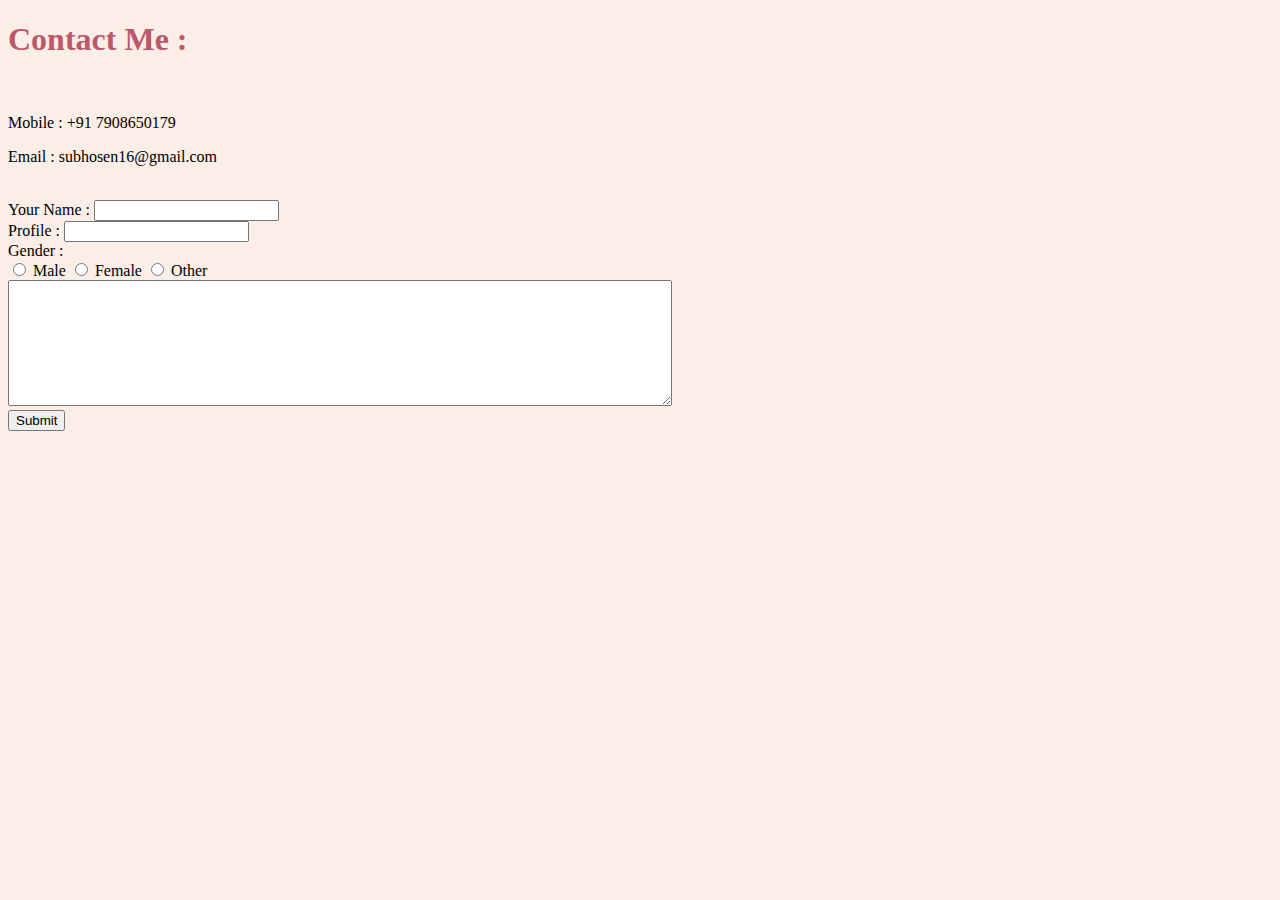
<file: Contact_Me.html>
<!DOCTYPE html>
<html lang="en" dir="ltr">
  <head>
    <meta charset="utf-8">
    <title>Contact Me</title>
    <link rel="stylesheet" href="css/styles.css">
  </head>
  <body>
    <h1>Contact Me :</h1>
    <br>
    <p>Mobile : +91 7908650179</p>
    <p>Email : subhosen16@gmail.com</p>
    <br>
    <form action="mailto:londonappbrewery.com" method="post" enctype="text/plain">
      <label for="">Your Name  :</label>
      <input type="text">
      <br>
      <label for="">Profile :</label>
      <input type="text">
      <br>

      <label for="">Gender :</label>
      <br>
      <input type="radio" name="contact" value="">
      <label for="">Male</label>
      <input type="radio" name="contact" value="">
      <label for="">Female</label>
      <input type="radio" name="contact" value="">
      <label for="">Other</label>
      <br>
      <textarea name="Message" rows="8" cols="80"></textarea>
      <br>
      <input type="submit">


    </form>
  </body>
</html>
</file>
<file: css/styles.css>
body {
  background-color: #faeee7;
}

hr {
  border-style: none;
  border-top-style: dotted;
  border-color: white;
  border-width: 4px;
  width: 5%;
}
h1{
  color: #bb596b
}

h2{
  color: #32e0c4
}

h3{
  color: #32e0c4
}
a{
  color: #f0a500
}
</file>
